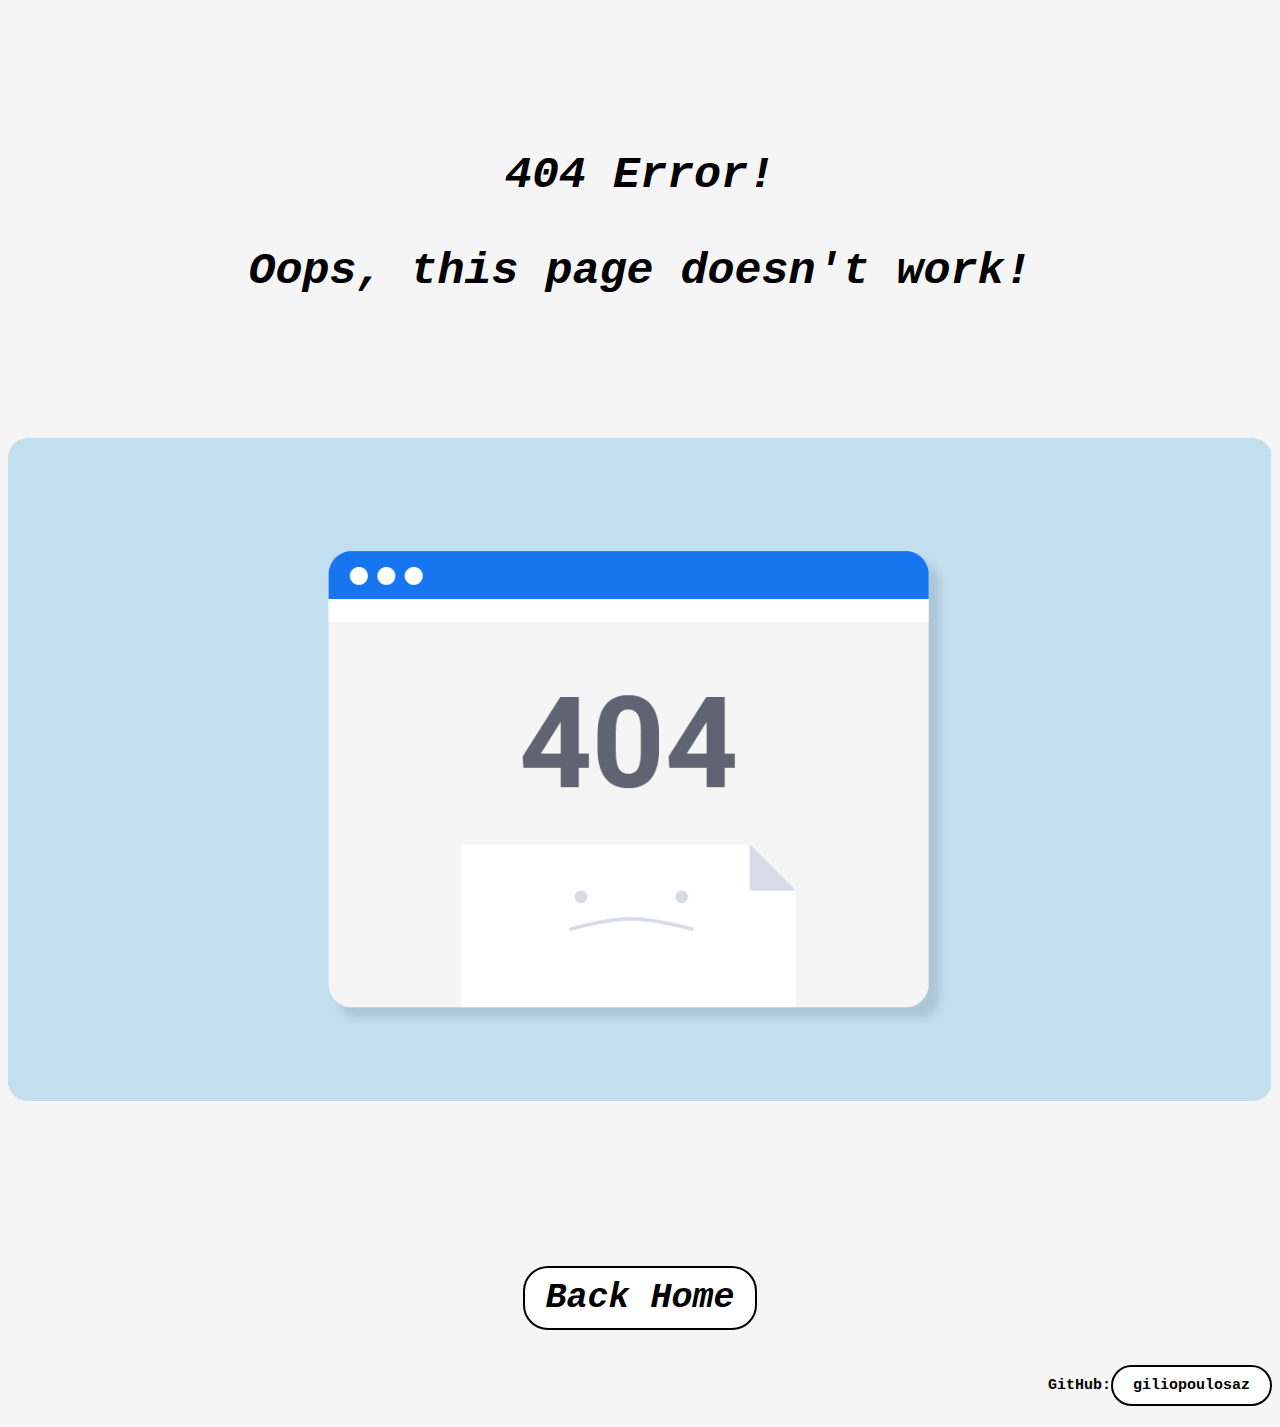
<file: index.html>
<!DOCTYPE html>
<html lang="en">
  <head>
    <meta charset="UTF-8">
    <meta name="viewport" content="width=device-width, initial-scale=1">
    <meta http-equiv="X-UA-Compatible" content="IE=edge"> 
    <title>404 error</title>
    <link rel="stylesheet" type="text/css" href="resources/css404/style404.css">
  </head>
<body>
  <p>404 Error!</p>
  <p>Oops, this page doesn't work!</p>
    <br>
  <p> <img width= "1750" src="resources/images/404-error.png" alt="error"></p>
    <br>
  <p class="bottom"> <a href="#">Back Home</a></p>
  <p class="george">GitHub:<a href="https://github.com/giliopoulosaz" target="_blank">giliopoulosaz</a></p>

</body>

</html>
</file>
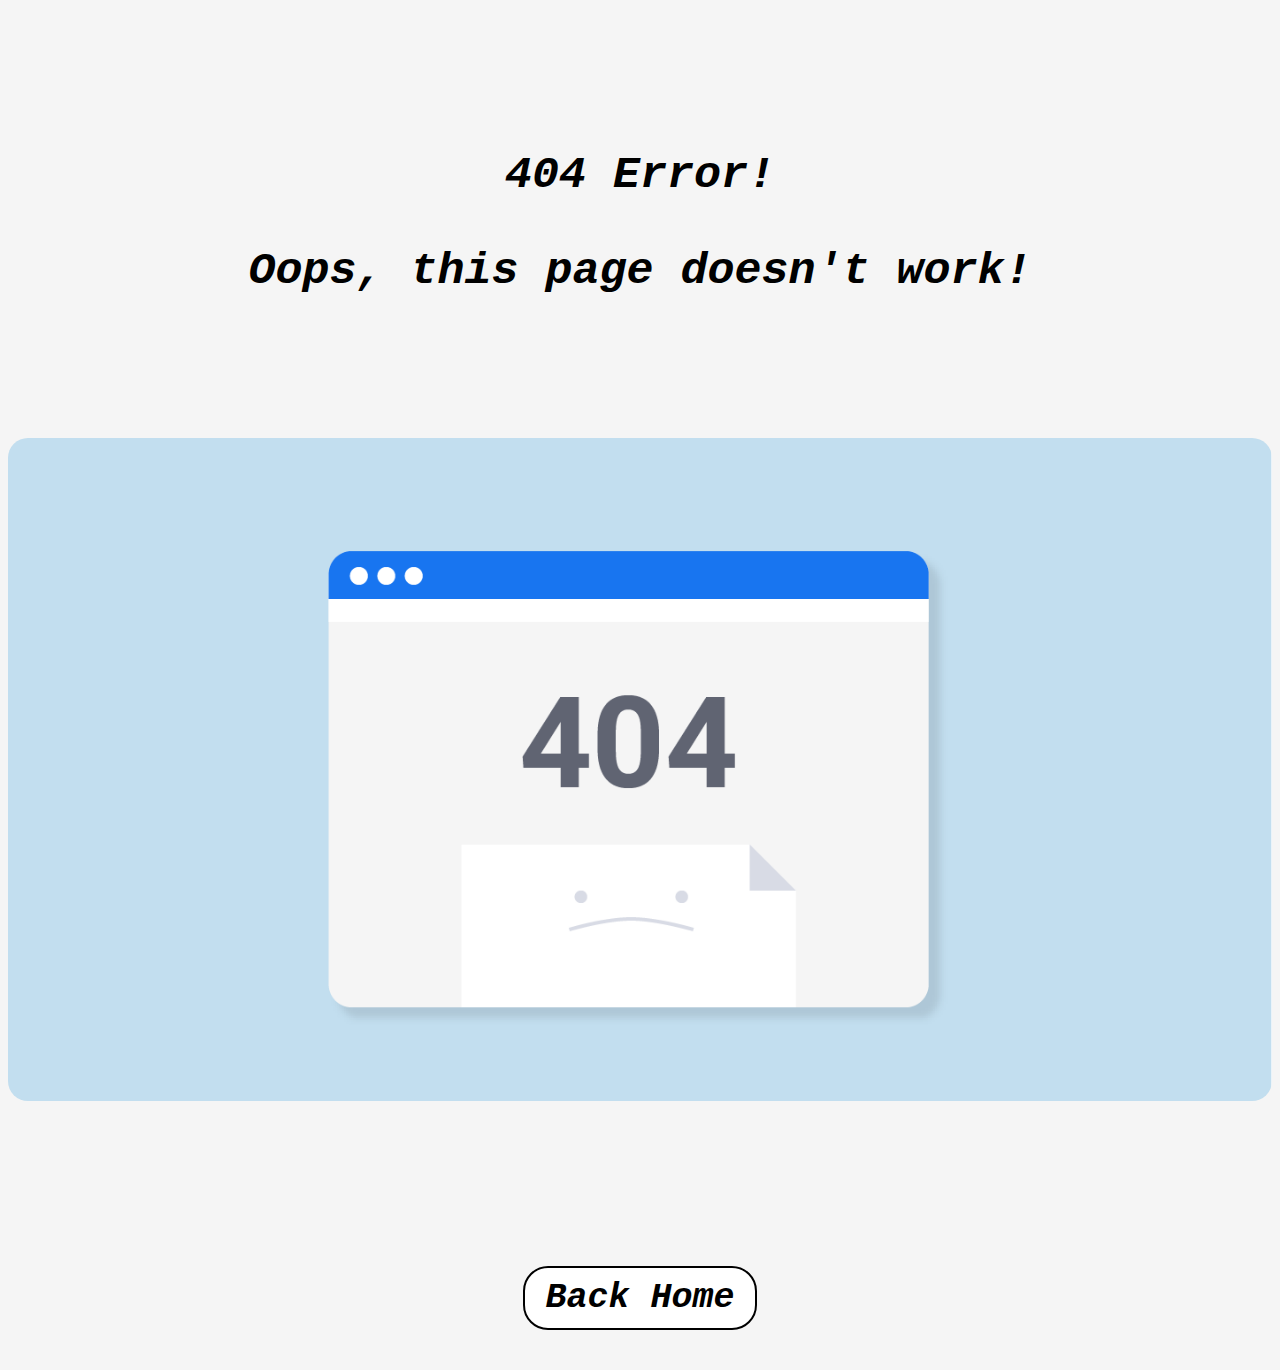
<file: index404.html>
<!DOCTYPE html>
<html lang="en">
  <head>
    <meta name="viewport" content="width=device-width, initial-scale=1">
    <meta http-equiv="X-UA-Compatible" content="IE=edge"> 
    <title>404 error</title>
    <link rel="stylesheet" type="text/css" href="resources/css404/style404.css">
  </head>
<body>
  <p>404 Error!</p>
  <p>Oops, this page doesn't work!</p>
    <br>
  <p> <img width= "1750" src="resources/images/404-error.png" alt="map"></p>
    <br>
  <p class="bottom"> <a href="#">Back Home</a></p>

</body>

</html>
</file>
<file: resources/css404/style404.css>
body {
  background-color: whitesmoke;
  text-align: center;
  font-family: monospace, Verdana, Tahoma, sans-serif;
  font-size: 45px;
  font-weight: bolder;
  font-style: italic;
  margin-top: 150px;
}

img {
  margin-bottom: 20px;
  border-radius: 20px;
  max-inline-size: 100%;
  height: auto;
  block-size: auto;
}

.bottom {
  font-size: 35px;
}

a:link, a:visited {
  background-color: white;
  color: black;
  border: 2px solid black;
  border-radius: 25px;
  padding: 10px 20px;
  text-align: center;
  text-decoration: none;
  display: inline-block;
}

a:hover, a:active {
  background-color: black;
  color: white;
}

.george {
  text-align: right;
  font-style: normal;
  font-size: 15px;
}
</file>
